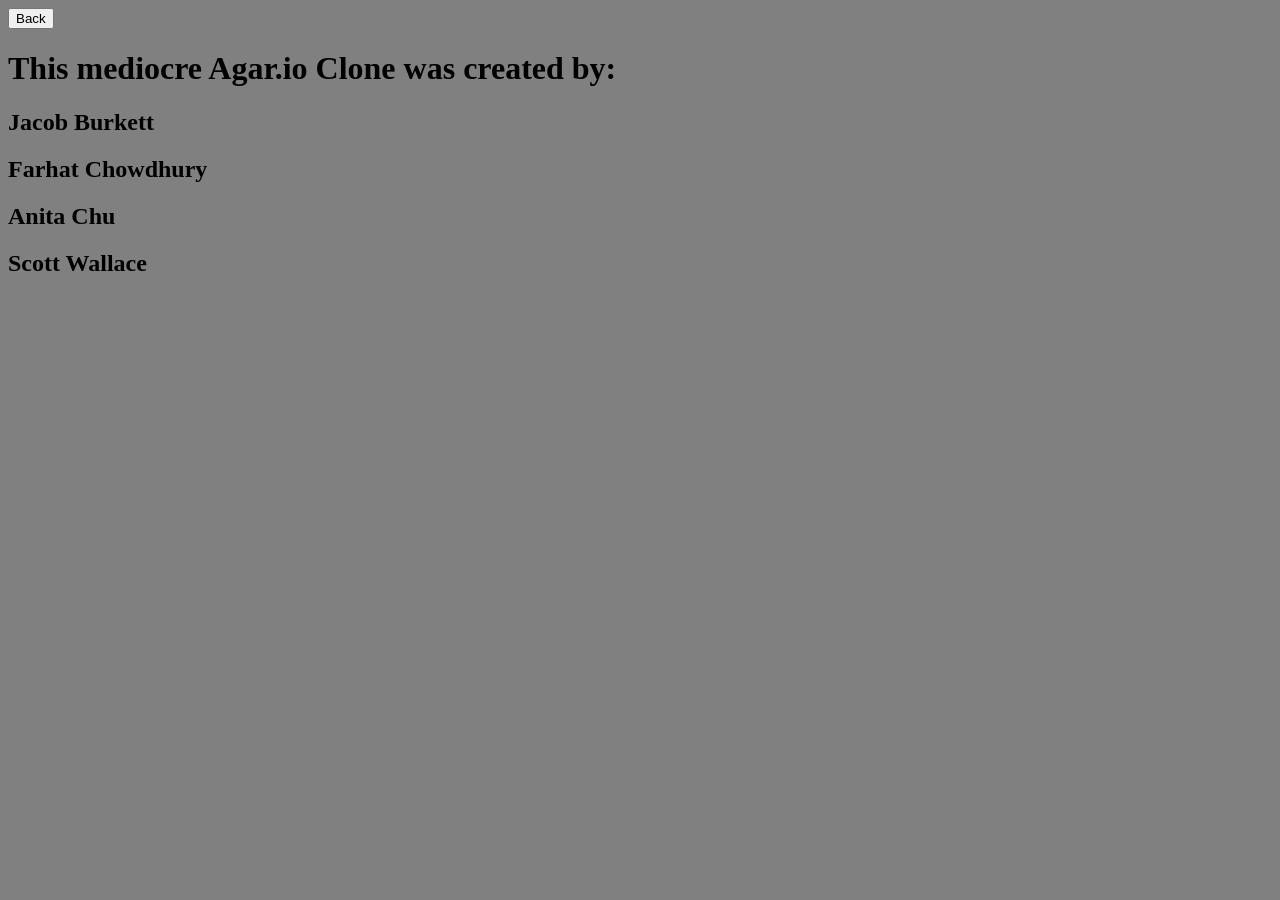
<file: GroupProject-master/src/agario/Frontend/HTML/credits.html>
<!DOCTYPE html>
<html lang="en">
<head>
    <meta charset="UTF-8">
    <link rel="stylesheet" href="../CSS/main.css">
    <title>Credits</title>
</head>
<body>
<a href="../../server/web/index.html"><button>Back</button></a>
    <h1>This mediocre Agar.io Clone was created by:</h1>
    <h2>Jacob Burkett</h2>
    <h2>Farhat Chowdhury</h2>
    <h2>Anita Chu</h2>
    <h2>Scott Wallace</h2>
</body>
</html>
</file>
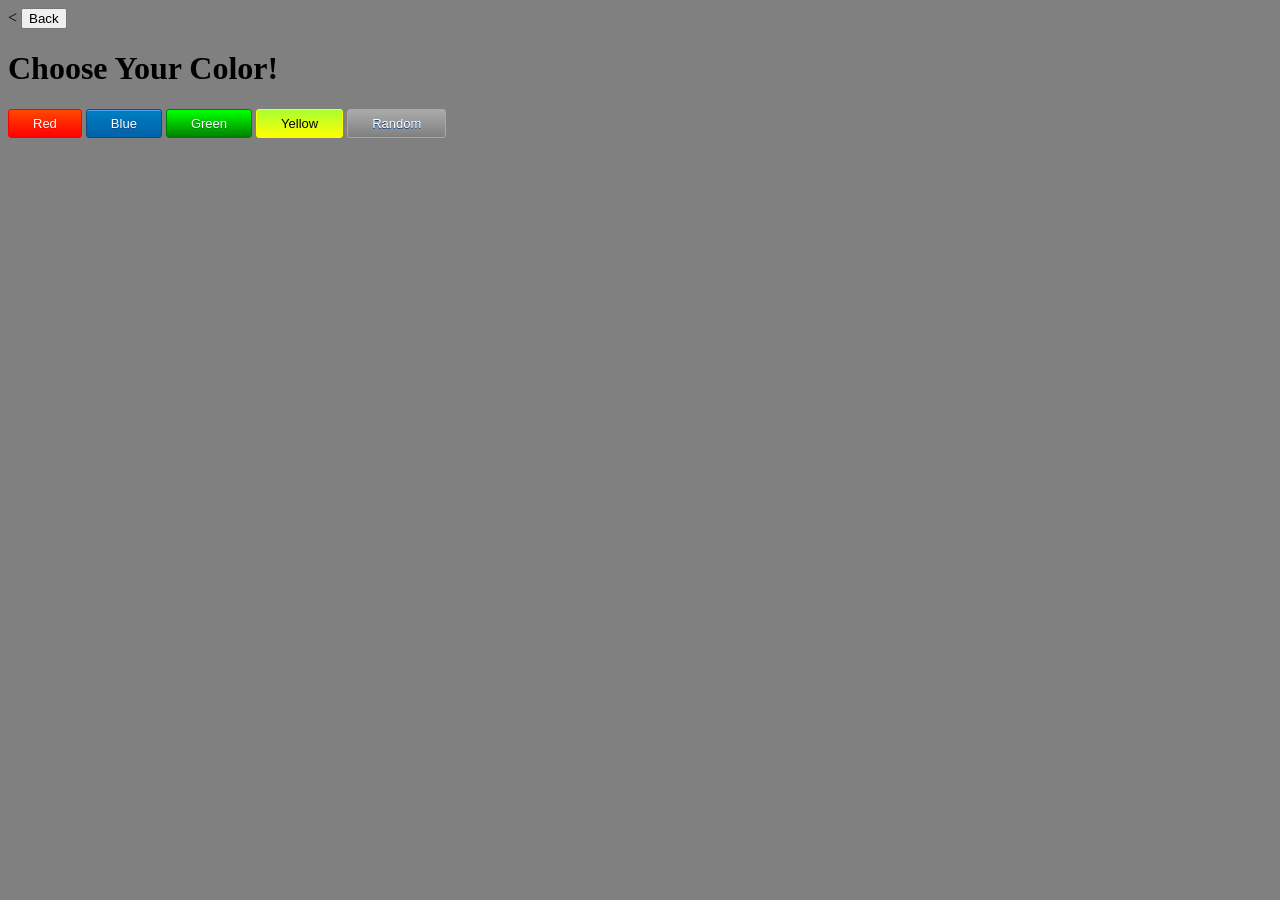
<file: GroupProject-master/src/agario/Frontend/HTML/customizer.html>
<!DOCTYPE html>
<html lang="en">
<head>
    <meta charset="UTF-8">
    <title>Customizing Page</title>
    <<link rel="stylesheet" href="../CSS/customizer.css">
</head>
<body>
<a href="../../server/web/index.html"><button>Back</button></a>
<div id = "container">
    <form class ="NewUser">
        <H1>Choose Your Color!</H1>
        <a href="#" class="redbtn">Red</a>
        <a href="#" class="bluebtn">Blue</a>
        <a href="#" class="greenbtn">Green</a>
        <a href="#" class="yellowbtn">Yellow</a>
        <a href="#" class="greybtn">Random</a>
        <!--<div class="dropdown">-->
            <!--<button class="dropbtn">Dropdown</button>-->
            <!--<div class="dropdown-content">-->
                <!--<a href="#">Red</a>-->
                <!--<a href="#">Green</a>-->
                <!--<a href="#">Blue</a>-->
                <!--<a href="#">Yellow</a>-->
                <!--<a href="#">Orange</a>-->
                <!--<a href="#">Purple</a>-->
                <!--<a href="#">Random</a>-->
            <!--</div>-->
        <!--</div>-->

    </form>
</div>

</body>
</html>
</file>
<file: GroupProject-master/src/agario/Frontend/CSS/main.css>
body{
    background-color: grey;
    font-family: Georgia;
}

canvas{
    display: block;
    margin-left: auto;
    margin-right: auto;
    width: 40%;
    background-color: azure;
}
div{
    display: block;
    margin-left: auto;
    margin-right: auto;
    width: 40%;


}
.myButton {
    -moz-box-shadow:inset 0px 1px 0px 0px #54a3f7;
    -webkit-box-shadow:inset 0px 1px 0px 0px #54a3f7;
    box-shadow:inset 0px 1px 0px 0px #54a3f7;
    background:-webkit-gradient(linear, left top, left bottom, color-stop(0.05, #007dc1), color-stop(1, #0061a7));
    background:-moz-linear-gradient(top, #007dc1 5%, #0061a7 100%);
    background:-webkit-linear-gradient(top, #007dc1 5%, #0061a7 100%);
    background:-o-linear-gradient(top, #007dc1 5%, #0061a7 100%);
    background:-ms-linear-gradient(top, #007dc1 5%, #0061a7 100%);
    background:linear-gradient(to bottom, #007dc1 5%, #0061a7 100%);
    filter:progid:DXImageTransform.Microsoft.gradient(startColorstr='#007dc1', endColorstr='#0061a7',GradientType=0);
    background-color:#007dc1;
    -moz-border-radius:3px;
    -webkit-border-radius:3px;
    border-radius:3px;
    border:1px solid #124d77;
    display:inline-block;
    cursor:pointer;
    color:#ffffff;
    font-family:Arial;
    font-size:13px;
    padding:6px 24px;
    text-decoration:none;
    text-shadow:0px 1px 0px #154682;
}
.myButton:hover {
    background:-webkit-gradient(linear, left top, left bottom, color-stop(0.05, #0061a7), color-stop(1, #007dc1));
    background:-moz-linear-gradient(top, #0061a7 5%, #007dc1 100%);
    background:-webkit-linear-gradient(top, #0061a7 5%, #007dc1 100%);
    background:-o-linear-gradient(top, #0061a7 5%, #007dc1 100%);
    background:-ms-linear-gradient(top, #0061a7 5%, #007dc1 100%);
    background:linear-gradient(to bottom, #0061a7 5%, #007dc1 100%);
    filter:progid:DXImageTransform.Microsoft.gradient(startColorstr='#0061a7', endColorstr='#007dc1',GradientType=0);
    background-color:#0061a7;
}
.myButton:active {
    position:relative;
    top:1px;
}
</file>
<file: GroupProject-master/src/agario/Frontend/CSS/customizer.css>
body {
    background-color: grey;
    font-family: Georgia;
    position: center;
}
.redbtn{
    -moz-box-shadow:inset 0px 1px 0px 0px orangered;
    -webkit-box-shadow:inset 0px 1px 0px 0px orangered;
    box-shadow:inset 0px 1px 0px 0px orangered;
    background:-webkit-gradient(linear, left top, left bottom, color-stop(0.05, orangered), color-stop(1, red));
    background:-moz-linear-gradient(top, orangered 5%, red 100%);
    background:-webkit-linear-gradient(top, orangered 5%, red 100%);
    background:-o-linear-gradient(top, orangered 5%, red 100%);
    background:-ms-linear-gradient(top, orangered 5%, red 100%);
    background:linear-gradient(to bottom, orangered 5%, red 100%);
    filter:progid:DXImageTransform.Microsoft.gradient(startColorstr='#007dc1', endColorstr='#0061a7',GradientType=0);
    background-color:orangered;
    -moz-border-radius:3px;
    -webkit-border-radius:3px;
    border-radius:3px;
    border:1px solid red;
    display:inline-block;
    cursor:pointer;
    color:#ffffff;
    font-family:Arial;
    font-size:13px;
    padding:6px 24px;
    text-decoration:none;
    text-shadow:0px 1px 0px red;
}
.bluebtn{
    -moz-box-shadow:inset 0px 1px 0px 0px #54a3f7;
    -webkit-box-shadow:inset 0px 1px 0px 0px #54a3f7;
    box-shadow:inset 0px 1px 0px 0px #54a3f7;
    background:-webkit-gradient(linear, left top, left bottom, color-stop(0.05, #007dc1), color-stop(1, #0061a7));
    background:-moz-linear-gradient(top, #007dc1 5%, #0061a7 100%);
    background:-webkit-linear-gradient(top, #007dc1 5%, #0061a7 100%);
    background:-o-linear-gradient(top, #007dc1 5%, #0061a7 100%);
    background:-ms-linear-gradient(top, #007dc1 5%, #0061a7 100%);
    background:linear-gradient(to bottom, #007dc1 5%, #0061a7 100%);
    filter:progid:DXImageTransform.Microsoft.gradient(startColorstr='#007dc1', endColorstr='#0061a7',GradientType=0);
    background-color:#007dc1;
    -moz-border-radius:3px;
    -webkit-border-radius:3px;
    border-radius:3px;
    border:1px solid #124d77;
    display:inline-block;
    cursor:pointer;
    color:#ffffff;
    font-family:Arial;
    font-size:13px;
    padding:6px 24px;
    text-decoration:none;
    text-shadow:0px 1px 0px #154682;
}
.greenbtn{
    -moz-box-shadow:inset 0px 1px 0px 0px lime;
    -webkit-box-shadow:inset 0px 1px 0px 0px lime;
    box-shadow:inset 0px 1px 0px 0px lime;
    background:-webkit-gradient(linear, left top, left bottom, color-stop(0.05, lime), color-stop(1, green));
    background:-moz-linear-gradient(top, lime 5%, green 100%);
    background:-webkit-linear-gradient(top, lime 5%, green 100%);
    background:-o-linear-gradient(top, lime 5%, green 100%);
    background:-ms-linear-gradient(top, lime 5%, green 100%);
    background:linear-gradient(to bottom, lime 5%, green 100%);
    filter:progid:DXImageTransform.Microsoft.gradient(startColorstr='#007dc1', endColorstr='#0061a7',GradientType=0);
    background-color:lime;
    -moz-border-radius:3px;
    -webkit-border-radius:3px;
    border-radius:3px;
    border:1px solid green;
    display:inline-block;
    cursor:pointer;
    color:#ffffff;
    font-family:Arial;
    font-size:13px;
    padding:6px 24px;
    text-decoration:none;
    text-shadow:0px 1px 0px green;
}
.yellowbtn{
    -moz-box-shadow:inset 0px 1px 0px 0px greenyellow;
    -webkit-box-shadow:inset 0px 1px 0px 0px greenyellow;
    box-shadow:inset 0px 1px 0px 0px greenyellow;
    background:-webkit-gradient(linear, left top, left bottom, color-stop(0.05, greenyellow), color-stop(1, yellow));
    background:-moz-linear-gradient(top, greenyellow 5%, yellow 100%);
    background:-webkit-linear-gradient(top, greenyellow 5%, yellow 100%);
    background:-o-linear-gradient(top, greenyellow 5%, yellow 100%);
    background:-ms-linear-gradient(top, greenyellow 5%, yellow 100%);
    background:linear-gradient(to bottom, greenyellow 5%, yellow 100%);
    filter:progid:DXImageTransform.Microsoft.gradient(startColorstr='#007dc1', endColorstr='#0061a7',GradientType=0);
    background-color:greenyellow;
    -moz-border-radius:3px;
    -webkit-border-radius:3px;
    border-radius:3px;
    border:1px solid yellow;
    display:inline-block;
    cursor:pointer;
    color:black;
    font-family:Arial;
    font-size:13px;
    padding:6px 24px;
    text-decoration:none;
    text-shadow:0px 1px 0px yellow;
}
.greybtn{
    -moz-box-shadow:inset 0px 1px 0px 0px darkgrey;
    -webkit-box-shadow:inset 0px 1px 0px 0px darkgrey;
    box-shadow:inset 0px 1px 0px 0px darkgrey;
    background:-webkit-gradient(linear, left top, left bottom, color-stop(0.05, darkgrey), color-stop(1, grey));
    background:-moz-linear-gradient(top, darkgrey 5%, grey 100%);
    background:-webkit-linear-gradient(top, darkgrey 5%, grey 100%);
    background:-o-linear-gradient(top, darkgrey 5%, grey 100%);
    background:-ms-linear-gradient(top, darkgrey 5%, grey 100%);
    background:linear-gradient(to bottom, darkgrey 5%, grey 100%);
    filter:progid:DXImageTransform.Microsoft.gradient(startColorstr='#007dc1', endColorstr='#0061a7',GradientType=0);
    background-color:darkgrey;
    -moz-border-radius:3px;
    -webkit-border-radius:3px;
    border-radius:3px;
    border:1px solid darkgrey;
    display:inline-block;
    cursor:pointer;
    color:#ffffff;
    font-family:Arial;
    font-size:13px;
    padding:6px 24px;
    text-decoration:none;
    text-shadow:0px 1px 0px #154682;
}
.dropbtn {
    background-color: dodgerblue;
    color: white;
    padding: 16px;
    font-size: 16px;
    border: none;
}

.dropdown {
    position: center;
    display: inline-block;
}

.dropdown-content {
    display: none;
    position: absolute;
    background-color: #f1f1f1;
    min-width: 160px;
    box-shadow: 0px 8px 16px 0px rgba(0,0,0,0.2);
    z-index: 1;
}

.dropdown-content a {
    color: black;
    padding: 12px 16px;
    text-decoration: none;
    display: block;
}

.dropdown-content a:hover {background-color: #ddd;}

.dropdown:hover .dropdown-content {display: block;}

.dropdown:hover .dropbtn {background-color: Blue;}
</file>
